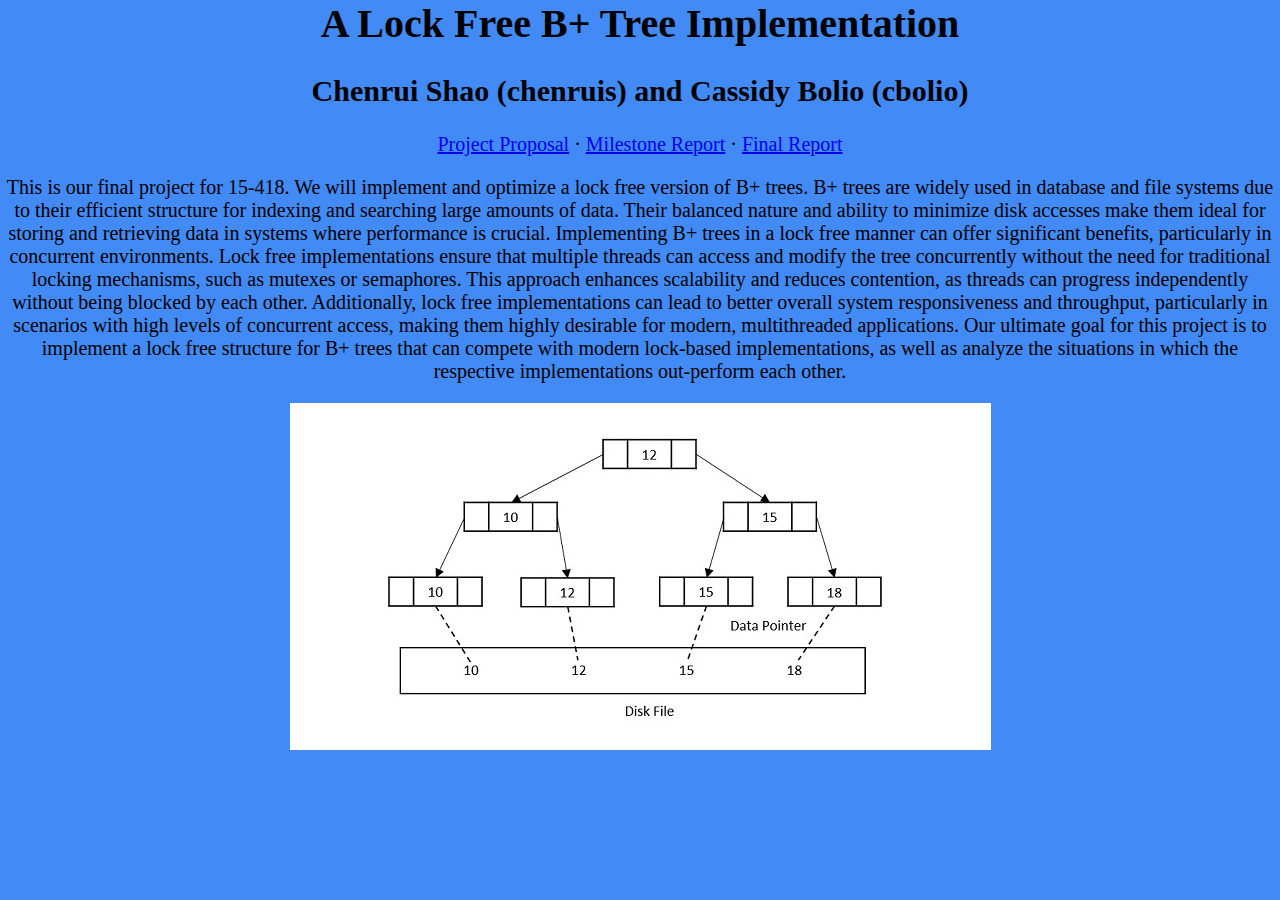
<file: index.html>
<html lang = "en">
<head>
    <meta charset = "UTF-8">
    <meta name = viewport" content = "width=device-width, initial-scale = 1.0">
    <title>15-418 Lock-Free B+ Tree Implementation</title>
    <link rel= "stylesheet" href = "styles.css">
</head>
<body>
    <h1> A Lock Free B+ Tree Implementation</h1>
    <h2>Chenrui Shao (chenruis) and Cassidy Bolio (cbolio)</h2>

    <a href="/15-418-Lock-Free-B-Plus-Tree/project-proposal.html">Project Proposal</a>
    &middot;
    <a href="/15-418-Lock-Free-B-Plus-Tree/milestone-report.html">Milestone Report</a>
    &middot;
    <a href="/15-418-Lock-Free-B-Plus-Tree/final-report.html">Final Report</a>

    <p> This is our final project for 15-418. We will implement and optimize a lock free version of B+ trees.
    B+ trees are widely used in database and file systems due to their efficient structure for indexing and searching large amounts of data. 
    Their balanced nature and ability to minimize disk accesses make them ideal for storing and retrieving data in systems where performance is crucial. 
    Implementing B+ trees in a lock free manner can offer significant benefits, particularly in concurrent environments. 
    Lock free implementations ensure that multiple threads can access and modify the tree concurrently without the need for traditional locking mechanisms, 
    such as mutexes or semaphores. This approach enhances scalability and reduces contention, as threads can progress independently without being blocked by each other. 
    Additionally, lock free implementations can lead to better overall system responsiveness and throughput, particularly in scenarios with high levels of concurrent access, 
    making them highly desirable for modern, multithreaded applications. Our ultimate goal for this project is to implement a lock free structure for B+ trees that can 
    compete with modern lock-based implementations, as well as analyze the situations in which the respective implementations out-perform each other. 
    </p>

    <img src="sample-b-plus-tree.jpg" alt="b-plus-tree">
    
</body>
</html>
</file>
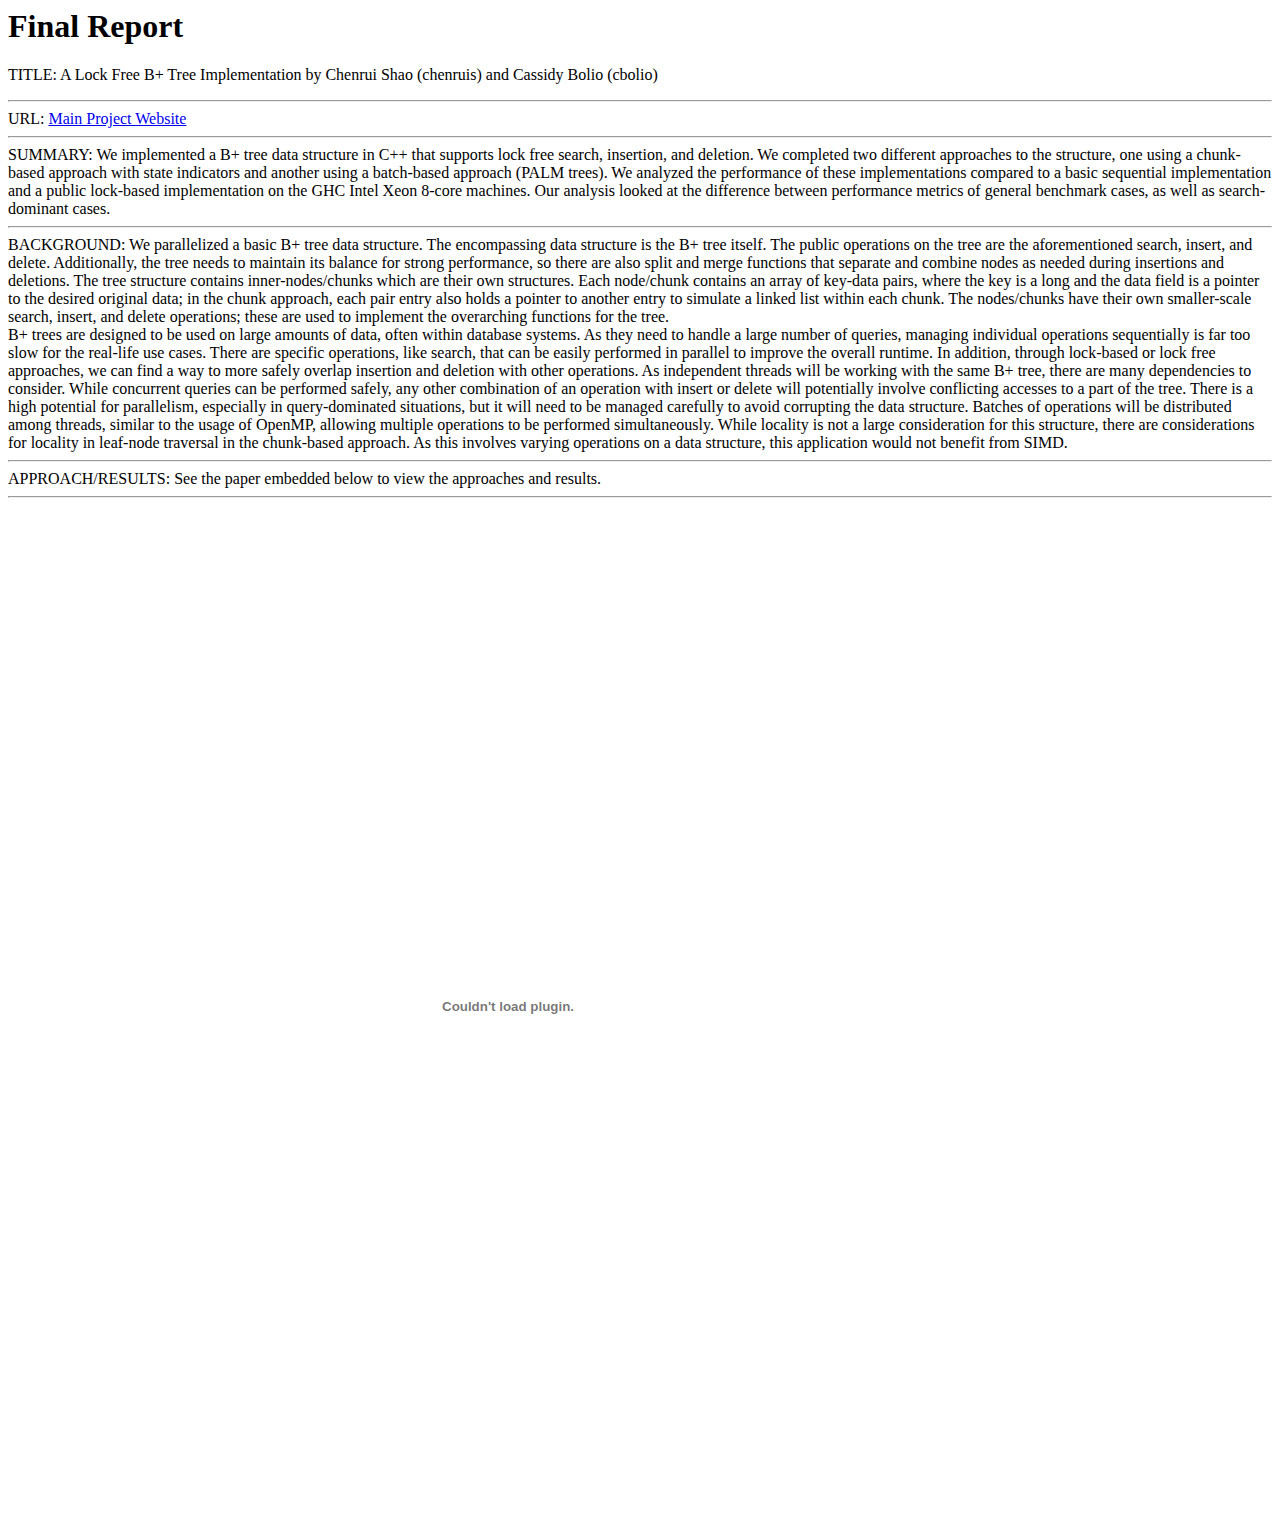
<file: final-report.html>
<html lang="en">
<head>
    <meta charset="UTF-8">
    <meta http-equiv="X-UA-Compatible" content="IE=edge">
    <meta name="viewport" content="width=device-width, initial-scale=1.0">
    <title>Final Report</title>
</head>
<body>
  <h1>Final Report</h1>
  <p> TITLE: A Lock Free B+ Tree Implementation by Chenrui Shao (chenruis) and Cassidy Bolio (cbolio)
        <hr>
        URL: <a href="https://cbolio.github.io/15-418-Lock-Free-B-Plus-Tree/">Main Project Website</a>
        <hr>
        SUMMARY: We implemented a B+ tree data structure in C++ that supports lock free search, insertion, and deletion. 
        We completed two different approaches to the structure, one using a chunk-based approach with state indicators and another using a batch-based approach (PALM trees). 
        We analyzed the performance of these implementations compared to a basic sequential implementation and a public lock-based implementation on the GHC Intel Xeon 8-core machines. 
        Our analysis looked at the difference between performance metrics of general benchmark cases, as well as search-dominant cases.
        <hr>
        BACKGROUND: We parallelized a basic B+ tree data structure. The encompassing data structure is the B+ tree itself. 
        The public operations on the tree are the aforementioned search, insert, and delete. 
        Additionally, the tree needs to maintain its balance for strong performance, so there are also split and merge functions that separate and combine nodes as needed during insertions and deletions. 
        The tree structure contains inner-nodes/chunks which are their own structures. 
        Each node/chunk contains an array of key-data pairs, where the key is a long and the data field is a pointer to the desired original data; in the chunk approach, each pair entry also holds a pointer to another entry to simulate a linked list within each chunk. 
        The nodes/chunks have their own smaller-scale search, insert, and delete operations; these are used to implement the overarching functions for the tree.
        <br>
        B+ trees are designed to be used on large amounts of data, often within database systems. 
        As they need to handle a large number of queries, managing individual operations sequentially is far too slow for the real-life use cases. 
        There are specific operations, like search, that can be easily performed in parallel to improve the overall runtime. 
        In addition, through lock-based or lock free approaches, we can find a way to more safely overlap insertion and deletion with other operations. 
        As independent threads will be working with the same B+ tree, there are many dependencies to consider. 
        While concurrent queries can be performed safely, any other combination of an operation with insert or delete will potentially involve conflicting accesses to a part of the tree. 
        There is a high potential for parallelism, especially in query-dominated situations, but it will need to be managed carefully to avoid corrupting the data structure. 
        Batches of operations will be distributed among threads, similar to the usage of OpenMP, allowing multiple operations to be performed simultaneously. 
        While locality is not a large consideration for this structure, there are considerations for locality in leaf-node traversal in the chunk-based approach. 
        As this involves varying operations on a data structure, this application would not benefit from SIMD. 
        <hr>
        APPROACH/RESULTS: See the paper embedded below to view the approaches and results.
        <hr>
        <embed src="https://cbolio.github.io/15-418-Lock-Free-B-Plus-Tree/418-Final-Report.pdf" width="1000px" height="1000px" />
  </p>
</body>
</html>
</file>
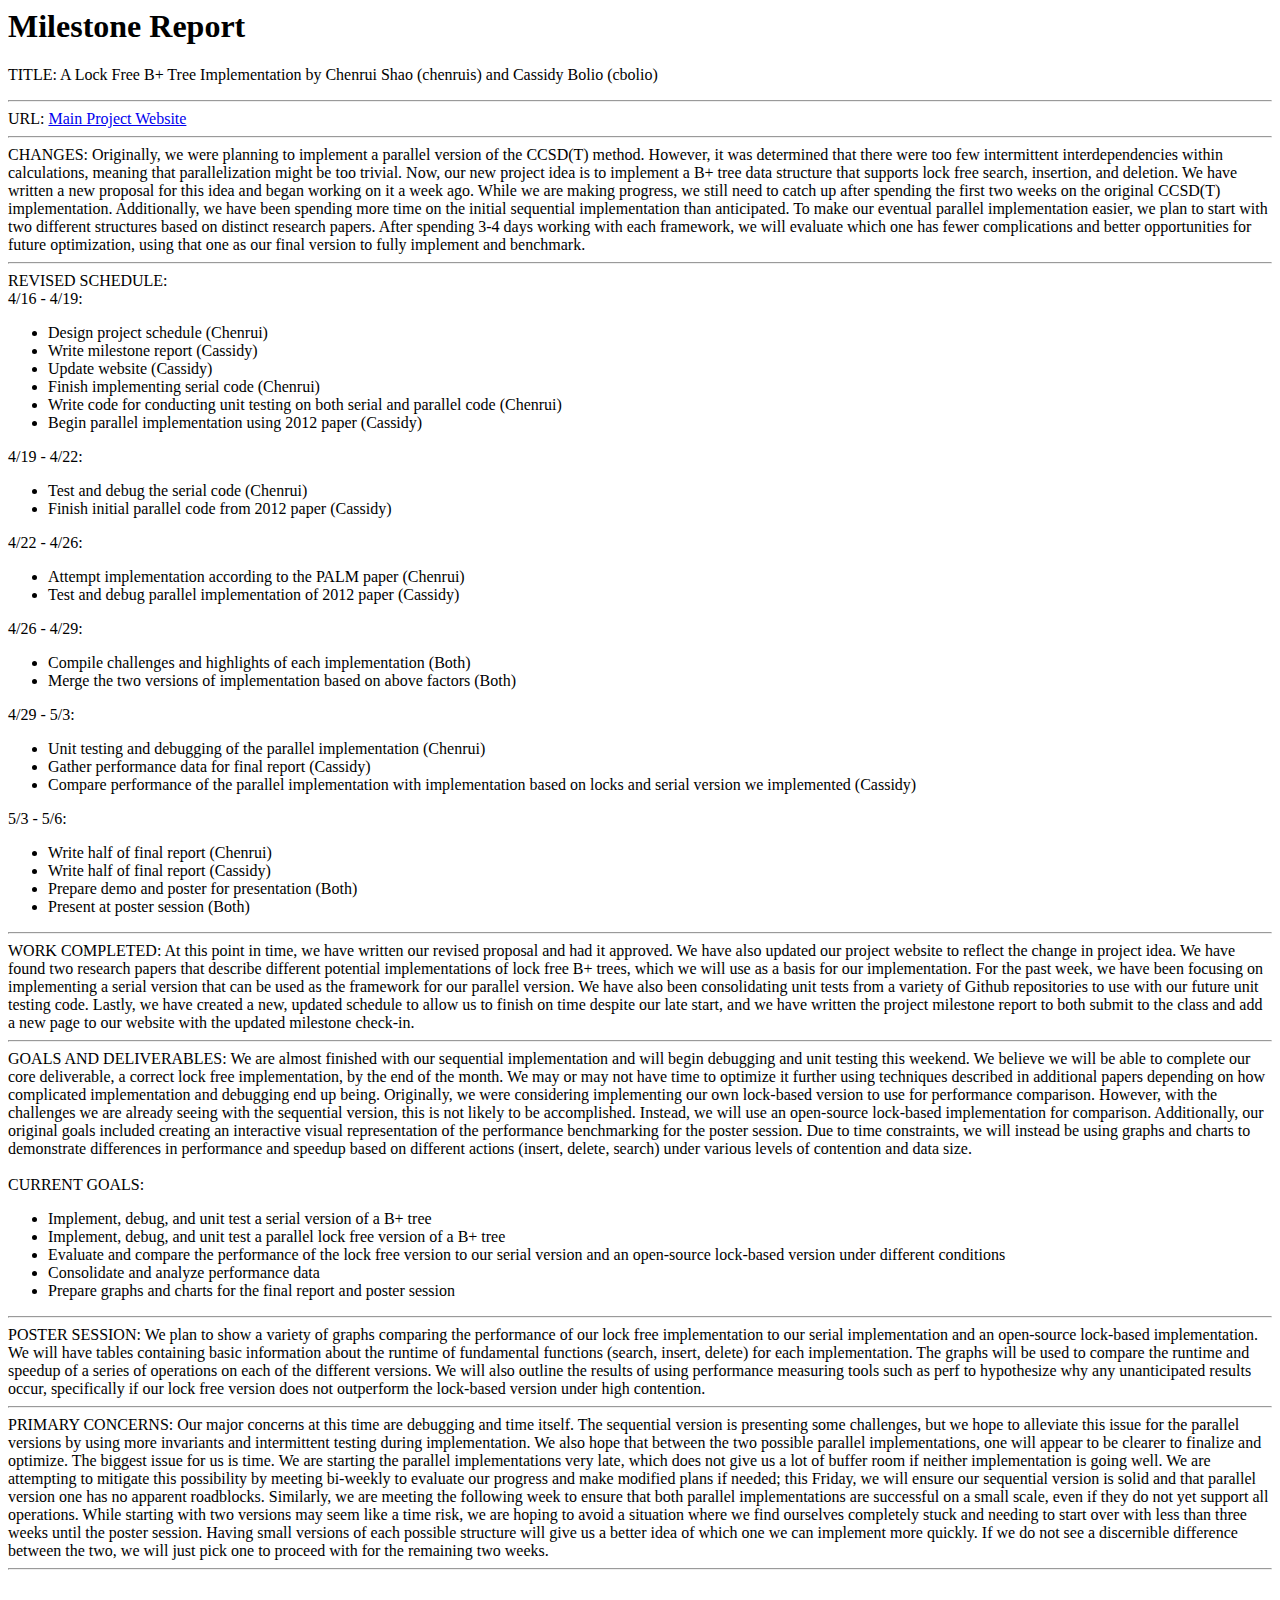
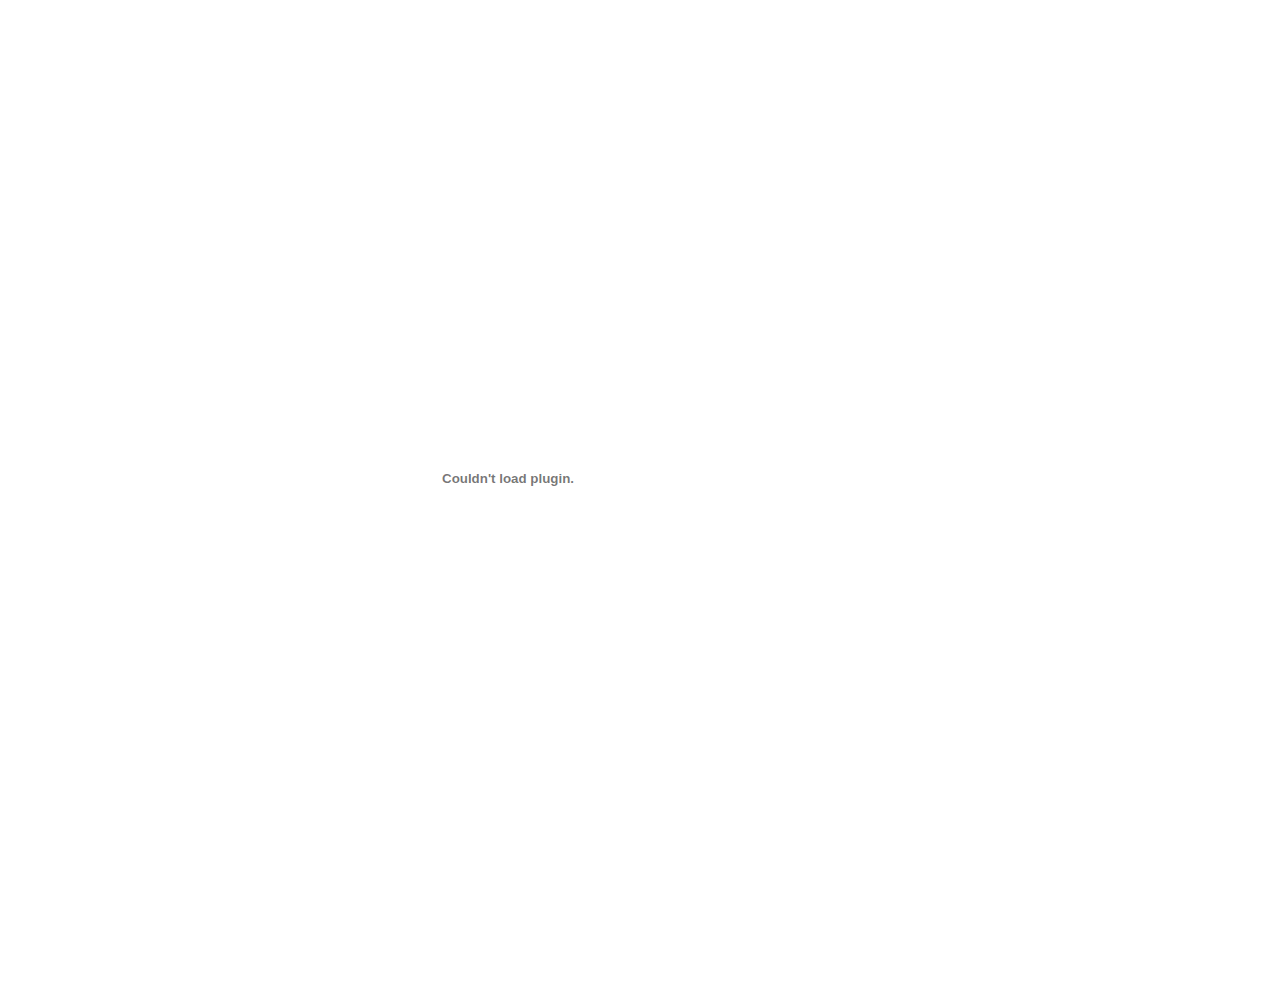
<file: milestone-report.html>
<html lang="en">
<head>
    <meta charset="UTF-8">
    <meta http-equiv="X-UA-Compatible" content="IE=edge">
    <meta name="viewport" content="width=device-width, initial-scale=1.0">
    <title>Milestone Report</title>
</head>
<body>
  <h1>Milestone Report</h1>
  <p> TITLE: A Lock Free B+ Tree Implementation by Chenrui Shao (chenruis) and Cassidy Bolio (cbolio)
        <hr>
        URL: <a href="https://cbolio.github.io/15-418-Lock-Free-B-Plus-Tree/">Main Project Website</a>
        <hr>
        CHANGES: Originally, we were planning to implement a parallel version of the CCSD(T) method. 
        However, it was determined that there were too few intermittent interdependencies within calculations, 
        meaning that parallelization might be too trivial. Now, our new project idea is to implement a B+ tree data 
        structure that supports lock free search, insertion, and deletion. We have written a new proposal for this idea 
        and began working on it a week ago. 
        While we are making progress, we still need to catch up after spending the first two weeks on the original CCSD(T) implementation. 
        Additionally, we have been spending more time on the initial sequential implementation than anticipated. 
        To make our eventual parallel implementation easier, we plan to start with two different structures based on distinct research papers. 
        After spending 3-4 days working with each framework, we will evaluate which one has fewer complications and better opportunities for future optimization, 
        using that one as our final version to fully implement and benchmark. 
        <hr>
        REVISED SCHEDULE:
        <br>
        4/16 - 4/19:
        <ul>
          <li>Design project schedule (Chenrui)</li>
          <li>Write milestone report (Cassidy)</li>
          <li>Update website (Cassidy)</li>
          <li>Finish implementing serial code (Chenrui)</li>
          <li>Write code for conducting unit testing on both serial and parallel code (Chenrui)</li>
          <li>Begin parallel implementation using 2012 paper (Cassidy)</li>
        </ul>
        4/19 - 4/22:
        <ul>
          <li>Test and debug the serial code (Chenrui)</li>
          <li>Finish initial parallel code from 2012 paper (Cassidy)</li>
        </ul>
        4/22 - 4/26:
        <ul>
          <li>Attempt implementation according to the PALM paper (Chenrui)</li>
          <li>Test and debug parallel implementation of 2012 paper (Cassidy)</li>
        </ul>
        4/26 - 4/29:
        <ul>
          <li>Compile challenges and highlights of each implementation (Both)</li>
          <li>Merge the two versions of implementation based on above factors (Both)</li>
        </ul>
        4/29 - 5/3:
        <ul>
          <li>Unit testing and debugging of the parallel implementation (Chenrui)</li>
          <li>Gather performance data for final report (Cassidy)</li>
          <li>Compare performance of the parallel implementation with implementation based on locks and serial version we implemented (Cassidy)</li>
        </ul>
        5/3 - 5/6:
        <ul>
          <li>Write half of final report (Chenrui)</li>
          <li>Write half of final report (Cassidy)</li>
          <li>Prepare demo and poster for presentation (Both)</li>
          <li>Present at poster session (Both)</li>
        </ul>
        <hr>
        WORK COMPLETED: At this point in time, we have written our revised proposal and had it approved. 
        We have also updated our project website to reflect the change in project idea. 
        We have found two research papers that describe different potential implementations of lock free B+ trees, 
        which we will use as a basis for our implementation. 
        For the past week, we have been focusing on implementing a serial version that can be used as the framework for our parallel version. 
        We have also been consolidating unit tests from a variety of Github repositories to use with our future unit testing code. 
        Lastly, we have created a new, updated schedule to allow us to finish on time despite our late start, 
        and we have written the project milestone report to both submit to the class and add a new page to our website with the updated milestone check-in.
        <hr>
        GOALS AND DELIVERABLES: We are almost finished with our sequential implementation and will begin debugging and unit testing this weekend. 
        We believe we will be able to complete our core deliverable, a correct lock free implementation, by the end of the month. 
        We may or may not have time to optimize it further using techniques described in additional papers depending on how complicated implementation and debugging end up being. 
        Originally, we were considering implementing our own lock-based version to use for performance comparison. 
        However, with the challenges we are already seeing with the sequential version, this is not likely to be accomplished. 
        Instead, we will use an open-source lock-based implementation for comparison. 
        Additionally, our original goals included creating an interactive visual representation of the performance benchmarking for the poster session. 
        Due to time constraints, we will instead be using graphs and charts to demonstrate differences in performance and speedup based on different actions 
        (insert, delete, search) under various levels of contention and data size.
        <br>
        <br>
        CURRENT GOALS:
        <ul>
          <li>Implement, debug, and unit test a serial version of a B+ tree</li>
          <li>Implement, debug, and unit test a parallel lock free version of a B+ tree</li>
          <li>Evaluate and compare the performance of the lock free version to our serial version and an open-source lock-based version under different conditions</li>
          <li>Consolidate and analyze performance data</li>
          <li>Prepare graphs and charts for the final report and poster session</li>
        </ul>
        <hr>
        POSTER SESSION: We plan to show a variety of graphs comparing the performance of our lock free implementation to our serial implementation and an open-source lock-based implementation. 
        We will have tables containing basic information about the runtime of fundamental functions (search, insert, delete) for each implementation. 
        The graphs will be used to compare the runtime and speedup of a series of operations on each of the different versions. 
        We will also outline the results of using performance measuring tools such as perf to hypothesize why any unanticipated results occur, 
        specifically if our lock free version does not outperform the lock-based version under high contention.
        <hr>
        PRIMARY CONCERNS: Our major concerns at this time are debugging and time itself. 
        The sequential version is presenting some challenges, but we hope to alleviate this issue for the parallel versions by using more invariants and intermittent testing during implementation. 
        We also hope that between the two possible parallel implementations, one will appear to be clearer to finalize and optimize. 
        The biggest issue for us is time. We are starting the parallel implementations very late, which does not give us a lot of buffer room if neither implementation is going well. 
        We are attempting to mitigate this possibility by meeting bi-weekly to evaluate our progress and make modified plans if needed; 
        this Friday, we will ensure our sequential version is solid and that parallel version one has no apparent roadblocks. 
        Similarly, we are meeting the following week to ensure that both parallel implementations are successful on a small scale, 
        even if they do not yet support all operations. While starting with two versions may seem like a time risk, we are hoping to avoid a situation where we find ourselves completely stuck and needing to start over with less than three weeks until the poster session. 
        Having small versions of each possible structure will give us a better idea of which one we can implement more quickly. 
        If we do not see a discernible difference between the two, we will just pick one to proceed with for the remaining two weeks.
        <hr>
        <embed src="https://cbolio.github.io/15-418-Lock-Free-B-Plus-Tree/418-Project-Milestone-Report.pdf" width="1000px" height="1000px" />
  </p>
</body>
</html>
</file>
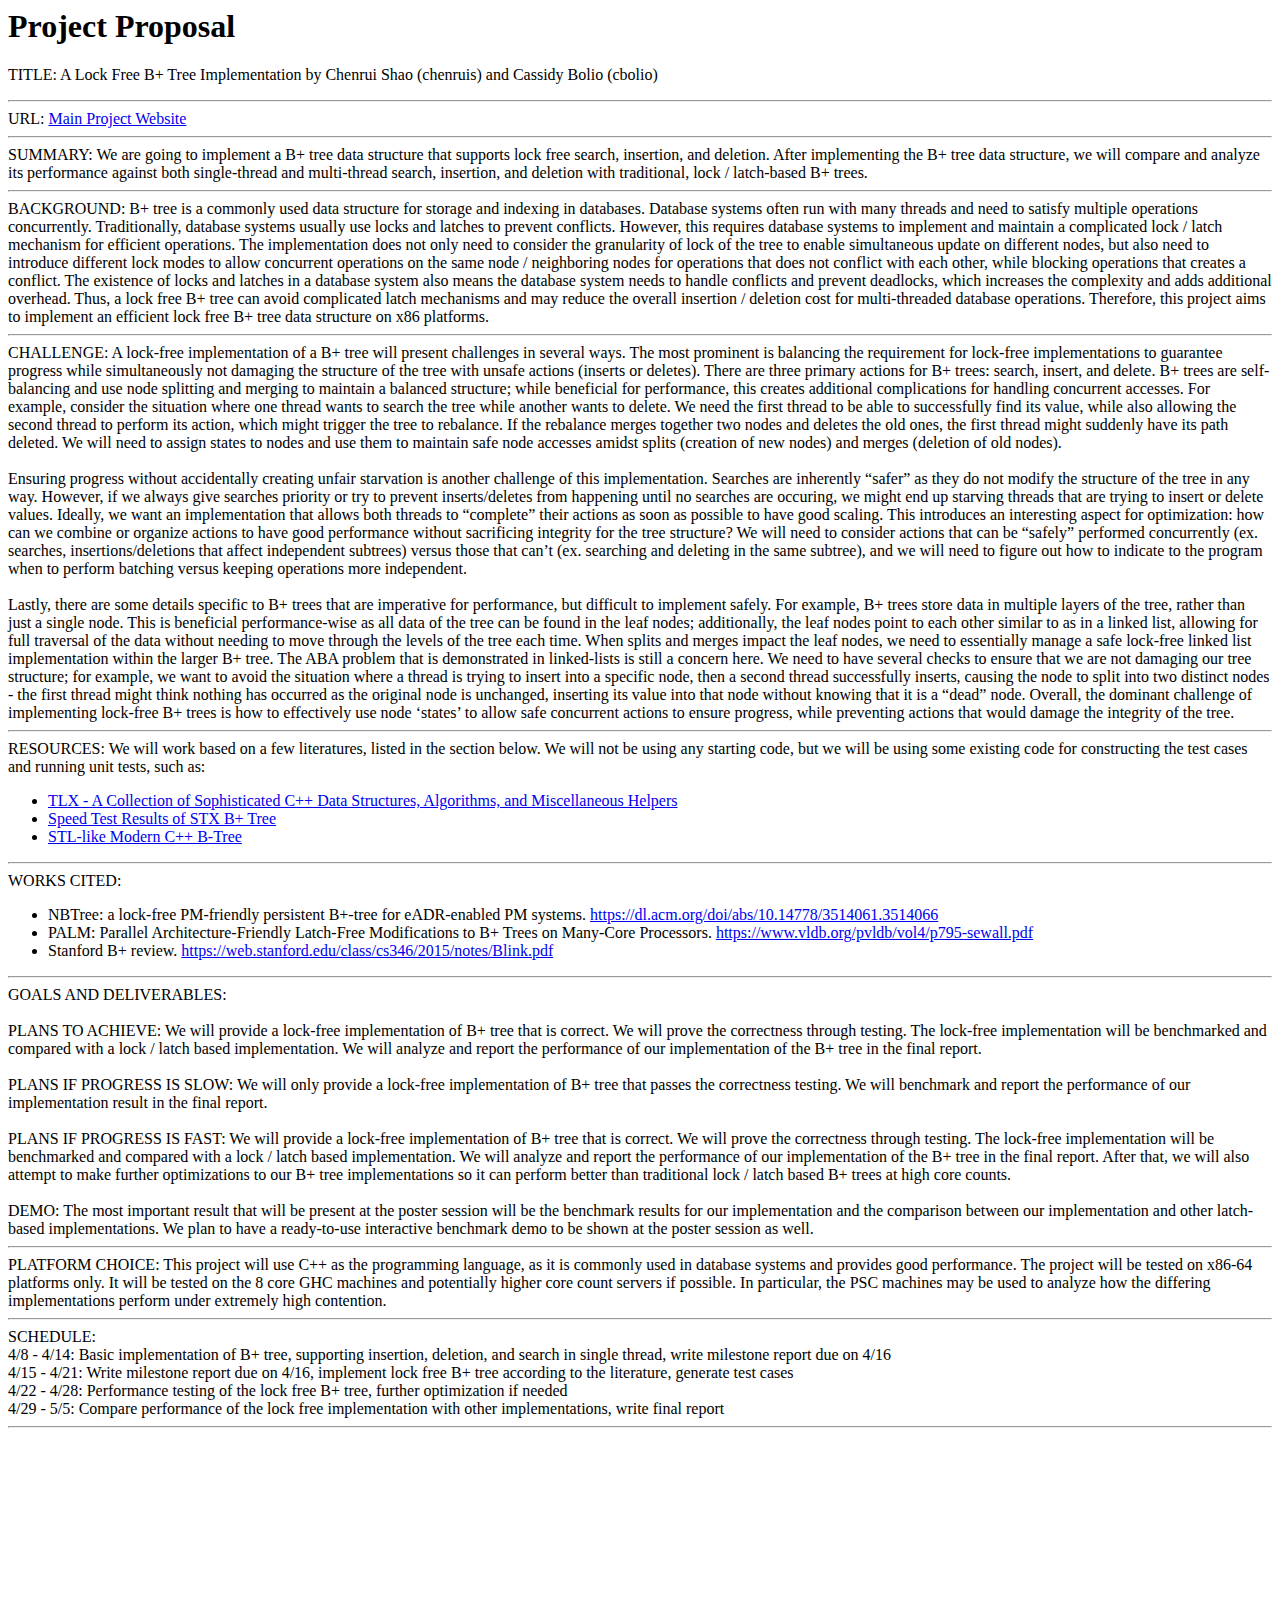
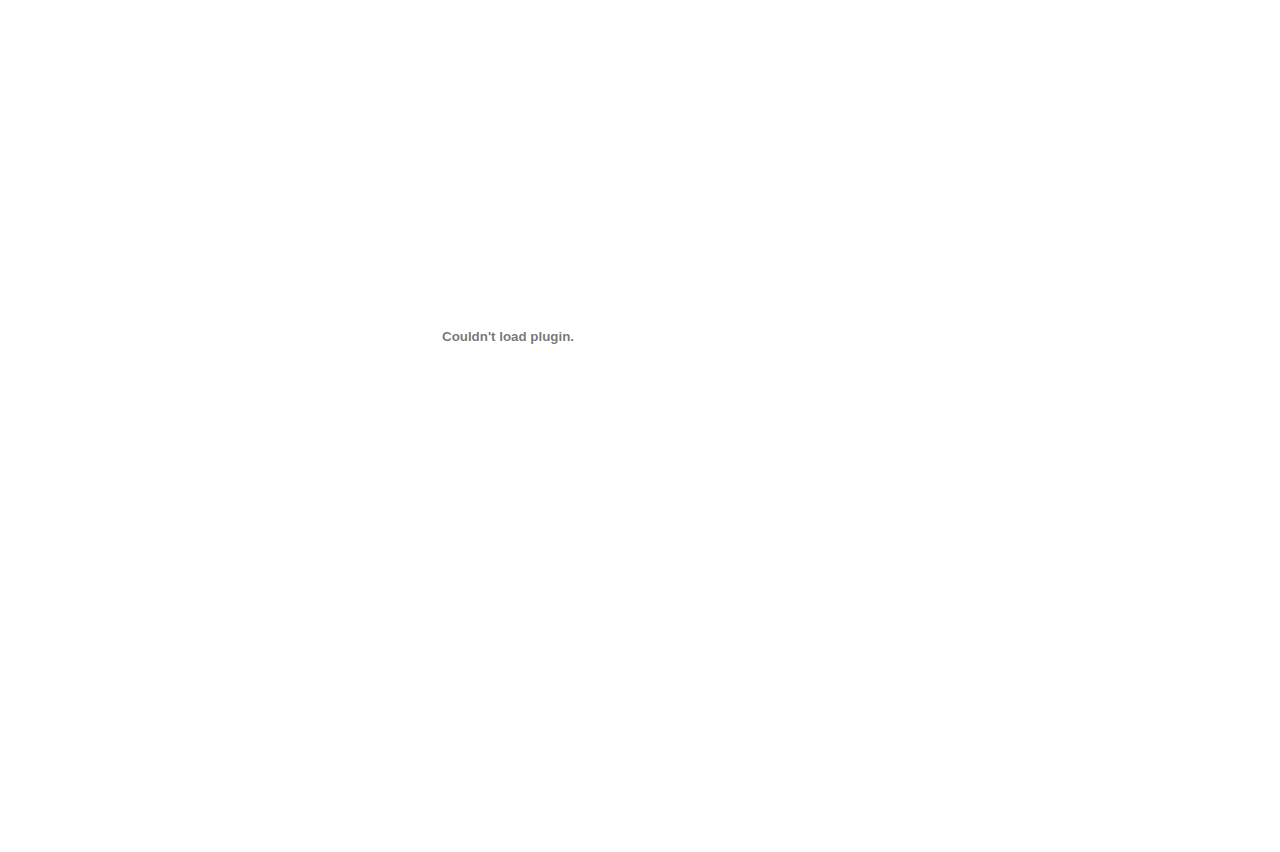
<file: project-proposal.html>
<html lang="en">
<head>
    <meta charset="UTF-8">
    <meta http-equiv="X-UA-Compatible" content="IE=edge">
    <meta name="viewport" content="width=device-width, initial-scale=1.0">
    <title>Project Proposal</title>
</head>
<body>
    <h1>Project Proposal</h1>
    <p> TITLE: A Lock Free B+ Tree Implementation by Chenrui Shao (chenruis) and Cassidy Bolio (cbolio)
        <hr>
        URL: <a href="https://cbolio.github.io/15-418-Lock-Free-B-Plus-Tree/">Main Project Website</a>
        <hr>
        SUMMARY: We are going to implement a B+ tree data structure that supports lock free search, insertion, and deletion. 
        After implementing the B+ tree data structure, we will compare and analyze its performance against both single-thread 
        and multi-thread search, insertion, and deletion with traditional, lock / latch-based B+ trees.
        <hr>
        BACKGROUND: B+ tree is a commonly used data structure for storage and indexing in databases. 
        Database systems often run with many threads and need to satisfy multiple operations concurrently. 
        Traditionally, database systems usually use locks and latches to prevent conflicts. 
        However, this requires database systems to implement and maintain a complicated lock / latch mechanism for efficient operations. 
        The implementation does not only need to consider the granularity of lock of the tree to enable simultaneous update on different nodes, 
        but also need to introduce different lock modes to allow concurrent operations on the same node / neighboring nodes for operations 
        that does not conflict with each other, while blocking operations that creates a conflict. 
        The existence of locks and latches in a database system also means the database system needs to handle conflicts and prevent deadlocks, 
        which increases the complexity and adds additional overhead. 
        Thus, a lock free B+ tree can avoid complicated latch mechanisms and may reduce the overall insertion / deletion cost for multi-threaded database operations. 
        Therefore, this project aims to implement an efficient lock free B+ tree data structure on x86 platforms.
        <hr> 
        CHALLENGE: A lock-free implementation of a B+ tree will present challenges in several ways. 
        The most prominent is balancing the requirement for lock-free implementations to guarantee progress while simultaneously not damaging the structure 
        of the tree with unsafe actions (inserts or deletes). There are three primary actions for B+ trees: search, insert, and delete. 
        B+ trees are self-balancing and use node splitting and merging to maintain a balanced structure; 
        while beneficial for performance, this creates additional complications for handling concurrent accesses. 
        For example, consider the situation where one thread wants to search the tree while another wants to delete. 
        We need the first thread to be able to successfully find its value, while also allowing the second thread to perform its action, 
        which might trigger the tree to rebalance. If the rebalance merges together two nodes and deletes the old ones, 
        the first thread might suddenly have its path deleted. 
        We will need to assign states to nodes and use them to maintain safe node accesses amidst splits (creation of new nodes) and merges (deletion of old nodes).
        <br> <br>
        Ensuring progress without accidentally creating unfair starvation is another challenge of this implementation. 
        Searches are inherently “safer” as they do not modify the structure of the tree in any way. 
        However, if we always give searches priority or try to prevent inserts/deletes from happening until no searches are occuring, 
        we might end up starving threads that are trying to insert or delete values. 
        Ideally, we want an implementation that allows both threads to “complete” their actions as soon as possible to have good scaling. 
        This introduces an interesting aspect for optimization: how can we combine or organize actions to have good performance without sacrificing 
        integrity for the tree structure? We will need to consider actions that can be “safely” performed concurrently 
        (ex. searches, insertions/deletions that affect independent subtrees) versus those that can’t (ex. searching and deleting in the same subtree), 
        and we will need to figure out how to indicate to the program when to perform batching versus keeping operations more independent.
        <br> <br>
        Lastly, there are some details specific to B+ trees that are imperative for performance, but difficult to implement safely. 
        For example, B+ trees store data in multiple layers of the tree, rather than just a single node. 
        This is beneficial performance-wise as all data of the tree can be found in the leaf nodes; 
        additionally, the leaf nodes point to each other similar to as in a linked list, 
        allowing for full traversal of the data without needing to move through the levels of the tree each time. 
        When splits and merges impact the leaf nodes, we need to essentially manage a safe lock-free linked list implementation within the larger B+ tree. 
        The ABA problem that is demonstrated in linked-lists is still a concern here. 
        We need to have several checks to ensure that we are not damaging our tree structure; 
        for example, we want to avoid the situation where a thread is trying to insert into a specific node, then a second thread successfully inserts, 
        causing the node to split into two distinct nodes - the first thread might think nothing has occurred as the original node is unchanged, 
        inserting its value into that node without knowing that it is a “dead” node. 
        Overall, the dominant challenge of implementing lock-free B+ trees is how to effectively use node ‘states’ to allow safe concurrent actions to ensure progress, 
        while preventing actions that would damage the integrity of the tree.
        <hr>
        RESOURCES: We will work based on a few literatures, listed in the section below. 
        We will not be using any starting code, but we will be using some existing code for constructing the test cases and running unit tests, such as:
        <ul>
          <li><a href="https://github.com/tlx/tlx/">TLX - A Collection of Sophisticated C++ Data Structures, Algorithms, and Miscellaneous Helpers</a></li>
          <li><a href="https://panthema.net/2007/stx-btree/speedtest/">Speed Test Results of STX B+ Tree</a></li>
          <li><a href="https://github.com/frozenca/BTree/">STL-like Modern C++ B-Tree</a></li>
        </ul>
        <hr>
        WORKS CITED:
        <ul>
          <li>NBTree: a lock-free PM-friendly persistent B+-tree for eADR-enabled PM systems. <a href="https://dl.acm.org/doi/abs/10.14778/3514061.3514066">https://dl.acm.org/doi/abs/10.14778/3514061.3514066</a></li>
          <li>PALM: Parallel Architecture-Friendly Latch-Free Modifications to B+ Trees on Many-Core Processors. <a href="https://www.vldb.org/pvldb/vol4/p795-sewall.pdf">https://www.vldb.org/pvldb/vol4/p795-sewall.pdf</a></li>
          <li>Stanford B+ review. <a href="https://web.stanford.edu/class/cs346/2015/notes/Blink.pdf">https://web.stanford.edu/class/cs346/2015/notes/Blink.pdf</a></li>
        </ul>
        <hr>
        GOALS AND DELIVERABLES: 
        <br> <br>
        PLANS TO ACHIEVE: We will provide a lock-free implementation of B+ tree that is correct. 
        We will prove the correctness through testing. 
        The lock-free implementation will be benchmarked and compared with a lock / latch based implementation. 
        We will analyze and report the performance of our implementation of the B+ tree in the final report.
        <br> <br>
        PLANS IF PROGRESS IS SLOW: We will only provide a lock-free implementation of B+ tree that passes the correctness testing. 
        We will benchmark and report the performance of our implementation result in the final report.
        <br> <br>
        PLANS IF PROGRESS IS FAST: We will provide a lock-free implementation of B+ tree that is correct. 
        We will prove the correctness through testing. The lock-free implementation will be benchmarked and compared with a lock / latch based implementation. 
        We will analyze and report the performance of our implementation of the B+ tree in the final report. 
        After that, we will also attempt to make further optimizations to our B+ tree implementations so it can perform better than traditional lock / latch based B+ trees at high core counts.
        <br> <br>
        DEMO: The most important result that will be present at the poster session will be the benchmark results for our implementation 
        and the comparison between our implementation and other latch-based implementations. 
        We plan to have a ready-to-use interactive benchmark demo to be shown at the poster session as well.
        <hr>
        PLATFORM CHOICE: This project will use C++ as the programming language, as it is commonly used in database systems and provides good performance. 
        The project will be tested on x86-64 platforms only. It will be tested on the 8 core GHC machines and potentially higher core count servers if possible. 
        In particular, the PSC machines may be used to analyze how the differing implementations perform under extremely high contention.
        <hr>
        SCHEDULE: 
        <br>
        4/8 - 4/14: Basic implementation of B+ tree, supporting insertion, deletion, and search in single thread, write milestone report due on 4/16
        <br>
        4/15 - 4/21: Write milestone report due on 4/16, implement lock free B+ tree according to the literature, generate test cases
        <br>
        4/22 - 4/28: Performance testing of the lock free B+ tree, further optimization if needed
        <br>
        4/29 - 5/5: Compare performance of the lock free implementation with other implementations, write final report
        <hr>
        <embed src="https://cbolio.github.io/15-418-Lock-Free-B-Plus-Tree/418-Project-Proposal.pdf" width="1000px" height="1000px" />
    </p>
    
</body>
</html>
</file>
<file: styles.css>
body{
    margin: 0;
    background: rgb(66, 138, 245);
    text-align: center;
    font-size: 20;
    font-family: Cambria, Cochin, Georgia, Times, 'Times New Roman', serif;
}

div img { width: 100%; }
</file>
